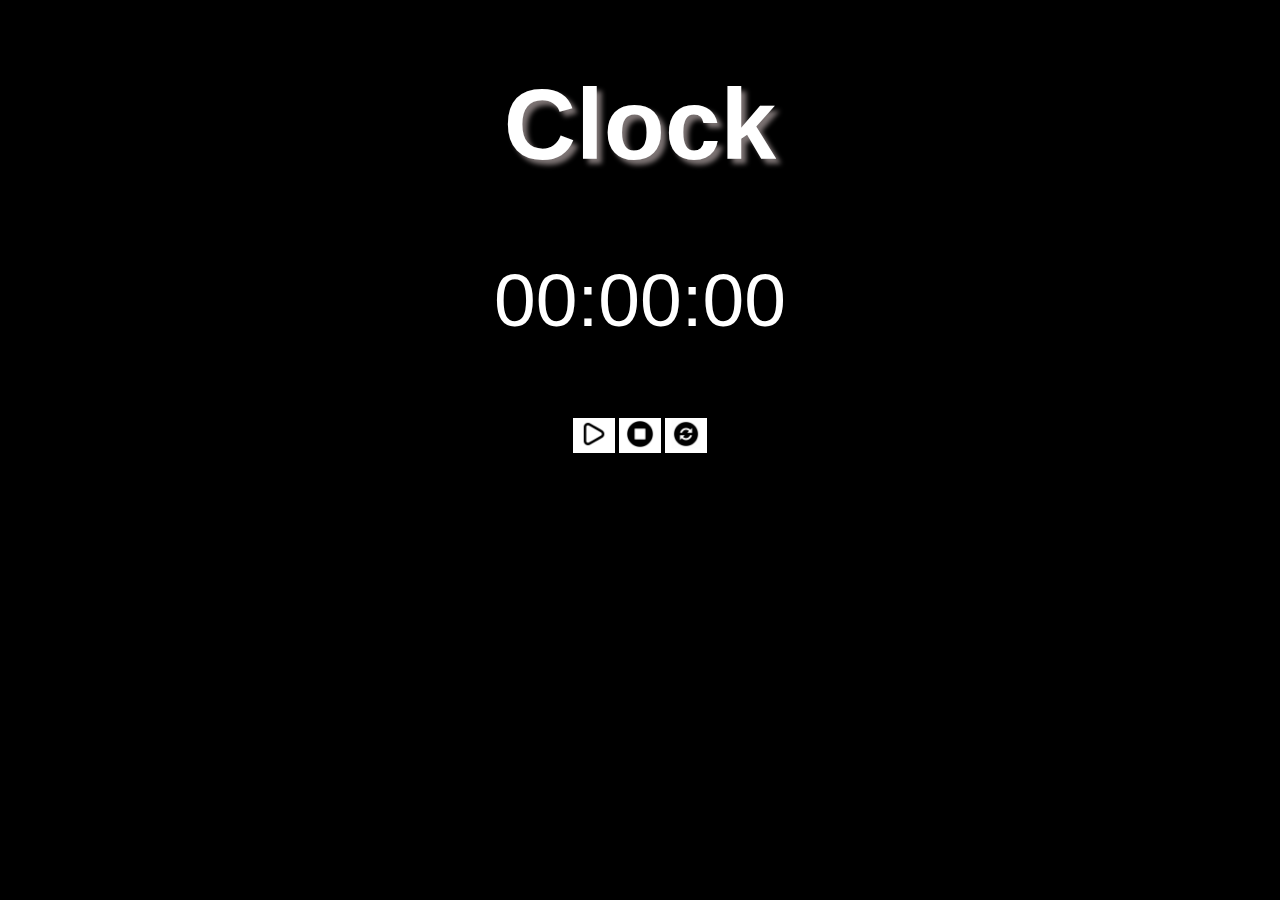
<file: stopwatch/swatch.html>
<!DOCTYPE html>
<html lang="en-US">
  <head>
    <meta charset="utf-8">
    <title>Simple setInterval clock</title>
    <link rel="stylesheet" href="style.css">
    
  </head>
  <body>
    <h1>Clock</h1>
    <p class="clock"></p>
    <button class="start"><img src="start.png" alt=""></button>
    <button class="stop"><img src="stop.png" alt=""></button>
    <button class="reset"><img src="reset.png" alt=""></button>
    <script src="swatch.js">
      
    </script>
  </body>
</html>
</file>
<file: stopwatch/style.css>
* {
    font-family: sans-serif;
    text-align: center;
    background-color:#000;
  }
  h1{
      color: #fff;
      font-size: 100px;
      text-shadow: 5px 5px 5px rgba(139, 129, 129, 0.9);
  }
  p{
      color:#fff;
      font-size: 75px;
  }
  button{
      border: none;
      background-color: white;
  }
  img{
      background-color: #fff;
      width: 30px;
      height: 30px;
  }
</file>
